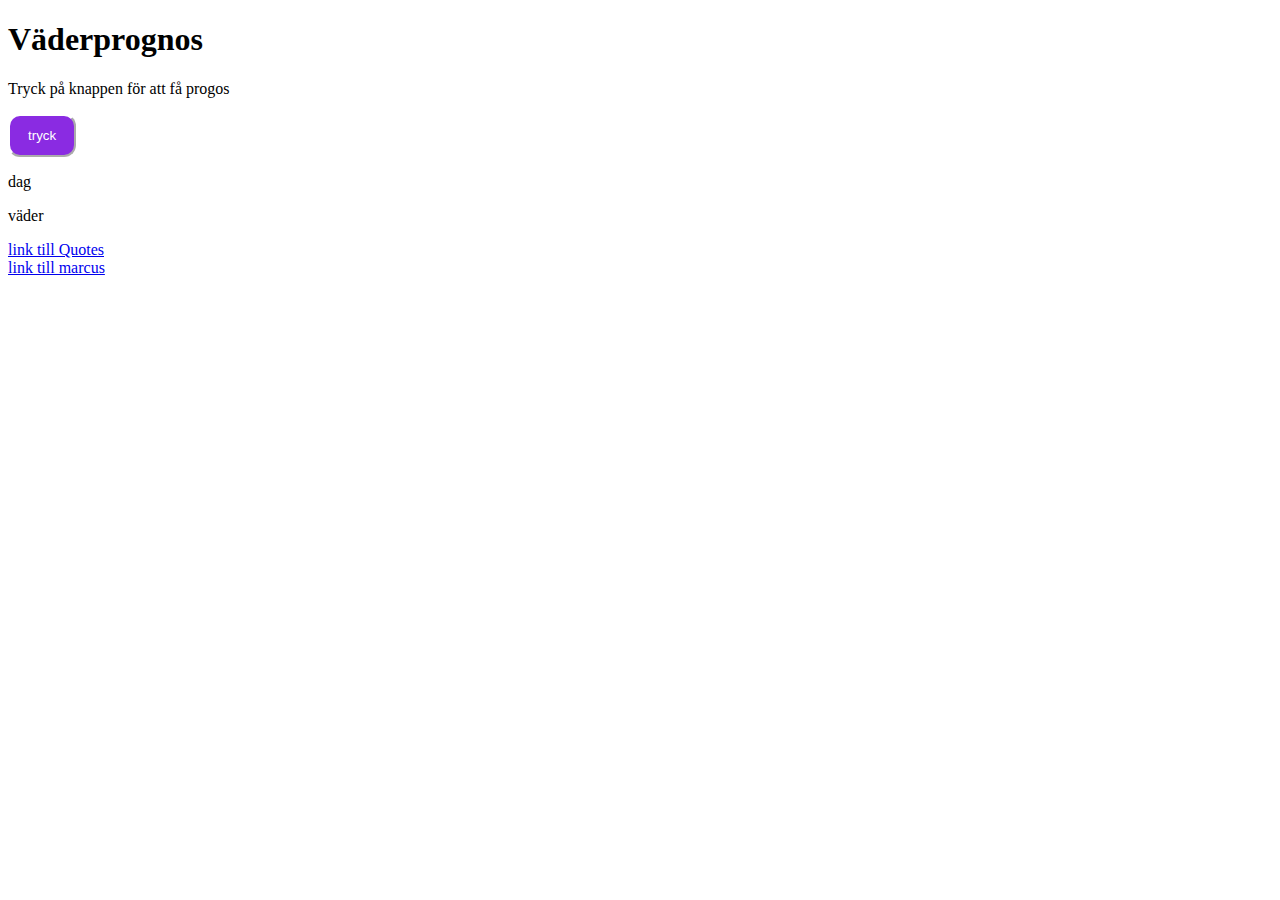
<file: index.html>
<!DOCTYPE html>
<html lang="en">
<head>
    <meta charset="UTF-8">
    <meta name="viewport" content="width=device-width, initial-scale=1.0">
    <title>GeneratorProgram</title>
    <link rel="stylesheet" href="style.css">
</head>
<body>
    <h1 class="rubrik">Väderprognos</h1>
    <p>Tryck på knappen för att få progos</p>
    <button class="button1" onclick="weather()">tryck</button>

    <p>dag</p>
    <p id="snow">väder</p>
    <a class="links"  href="quote.html">link till Quotes</a> <br>
    <a class="links"  href="info Marcus/marcus.html">link till marcus</a>

    <script src="script.js"></script>
</body>
</html>
</file>
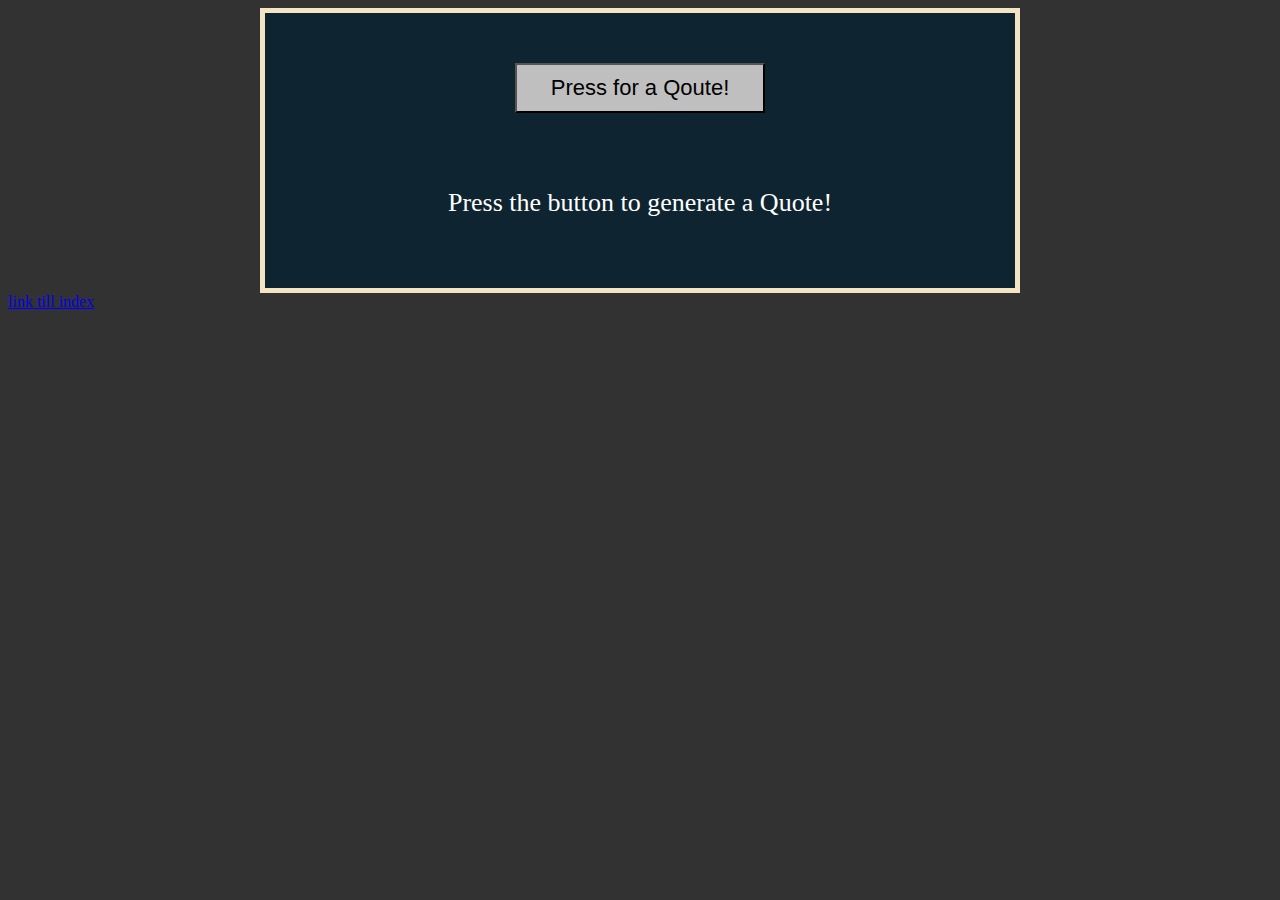
<file: quote.html>
<!DOCTYPE html>
<html lang="en">
<head>
    <meta charset="UTF-8">
    <meta name="viewport" content="width=device-width, initial-scale=1.0">
    <link rel="stylesheet" href="quote.css">
    <title>Quote Generator</title>
</head>
<body>
    <div id="container">
        <button id="btn">Press for a Qoute!</button>
        <div id="output">Press the button to generate a Quote!</div>
    </div>
    <a class="links"  href="index.html">link till index</a>
    <script src="quote.js"></script>
</body>
</html>
</file>
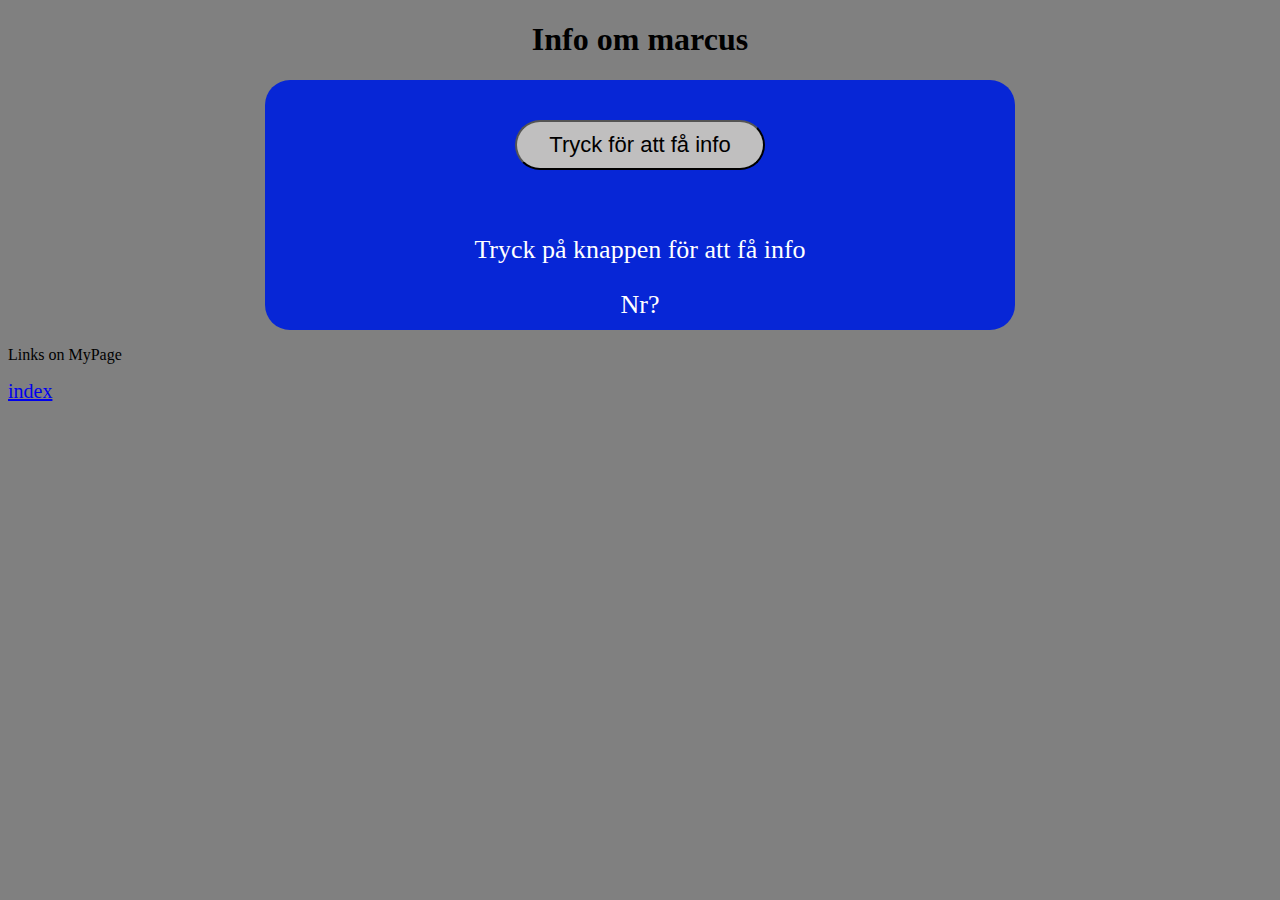
<file: info Marcus/marcus.html>
<!DOCTYPE html>
<html lang="en">
<head>
    <meta charset="UTF-8">
    <meta name="viewport" content="width=device-width, initial-scale=1.0">
    <link rel="stylesheet " href="marcus.css">
    <title>Document</title>
</head>
<body>
    <h1>Info om marcus</h1>
    <div id="ruta">
        <button id="knapp">Tryck för att få info</button>
        <div id="visa">Tryck på knappen för att få info</div>
        <div id="NrVisa">Nr?</div>
    </div>
    <p>Links on MyPage</p>
    <a class="mylinks" href="/index.html">index</a>

    <script src="marcus.js"></script>
</body>
</html>
</file>
<file: style.css>
.button1 {
    background-color: blueviolet;
    border-color: white;
    color: white;
    border-radius: 12px;
    padding: 12px 18px;
}

.button1:hover {
    background-color: white;
    border-color: blueviolet;
    color: black;

}
</file>
<file: quote.css>
body {
    background-color: #333233;
}

#container {
    background-color: #0e2431;
    border: 5px solid #f5e4c3;
    height: 275px;
    width: 750px;
    margin: 0 auto;
    text-align: center;
}

#btn {
    margin: 50px;
    height:  50px;
    width: 250px;
    font-size: 22px;
    background-color: rgb(192, 191, 191);
}

#output {
    margin: 25px auto;
    font-size: 26px;
    color: white;
    

}
</file>
<file: info Marcus/marcus.css>
body {
    background-color: grey;
}

h1 {
    text-align: center;
}

#ruta {
    background-color: rgb(7, 38, 214);
    height: 250px;
    width: 750px;
    margin: 0 auto;
    text-align: center;
    border-radius: 25px;
}

#ruta:hover {
    background-color: rgb(7, 214, 86);
    height: 250px;
    width: 750px;
    margin: 0 auto;
    text-align: center;
    border-radius: 25px;
}


#knapp {
    margin: 40px;
    height:  50px;
    width: 250px;
    font-size: 22px;
    background-color: rgb(192, 191, 191);
    border-radius: 25px;
}

#knapp:hover {
    
    margin: 30px;
    height:  55px;
    width: 240px;
    font-size: 20px;
    background-color: black;
    border-radius: 25px;
    color: azure;
}

#visa {
    margin: 25px auto;
    font-size: 26px;
    color: white;
}

#NrVisa {
    margin: 25px auto;
    font-size: 26px;
    color: white;
}

#visa:hover {
    margin: 25px auto;
    font-size: 26px;
    color: black;
}

#NrVisa:hover {
    margin: 25px auto;
    font-size: 26px;
    color: black;
}




.mylinks {
    font-size: 20px;

}
</file>
